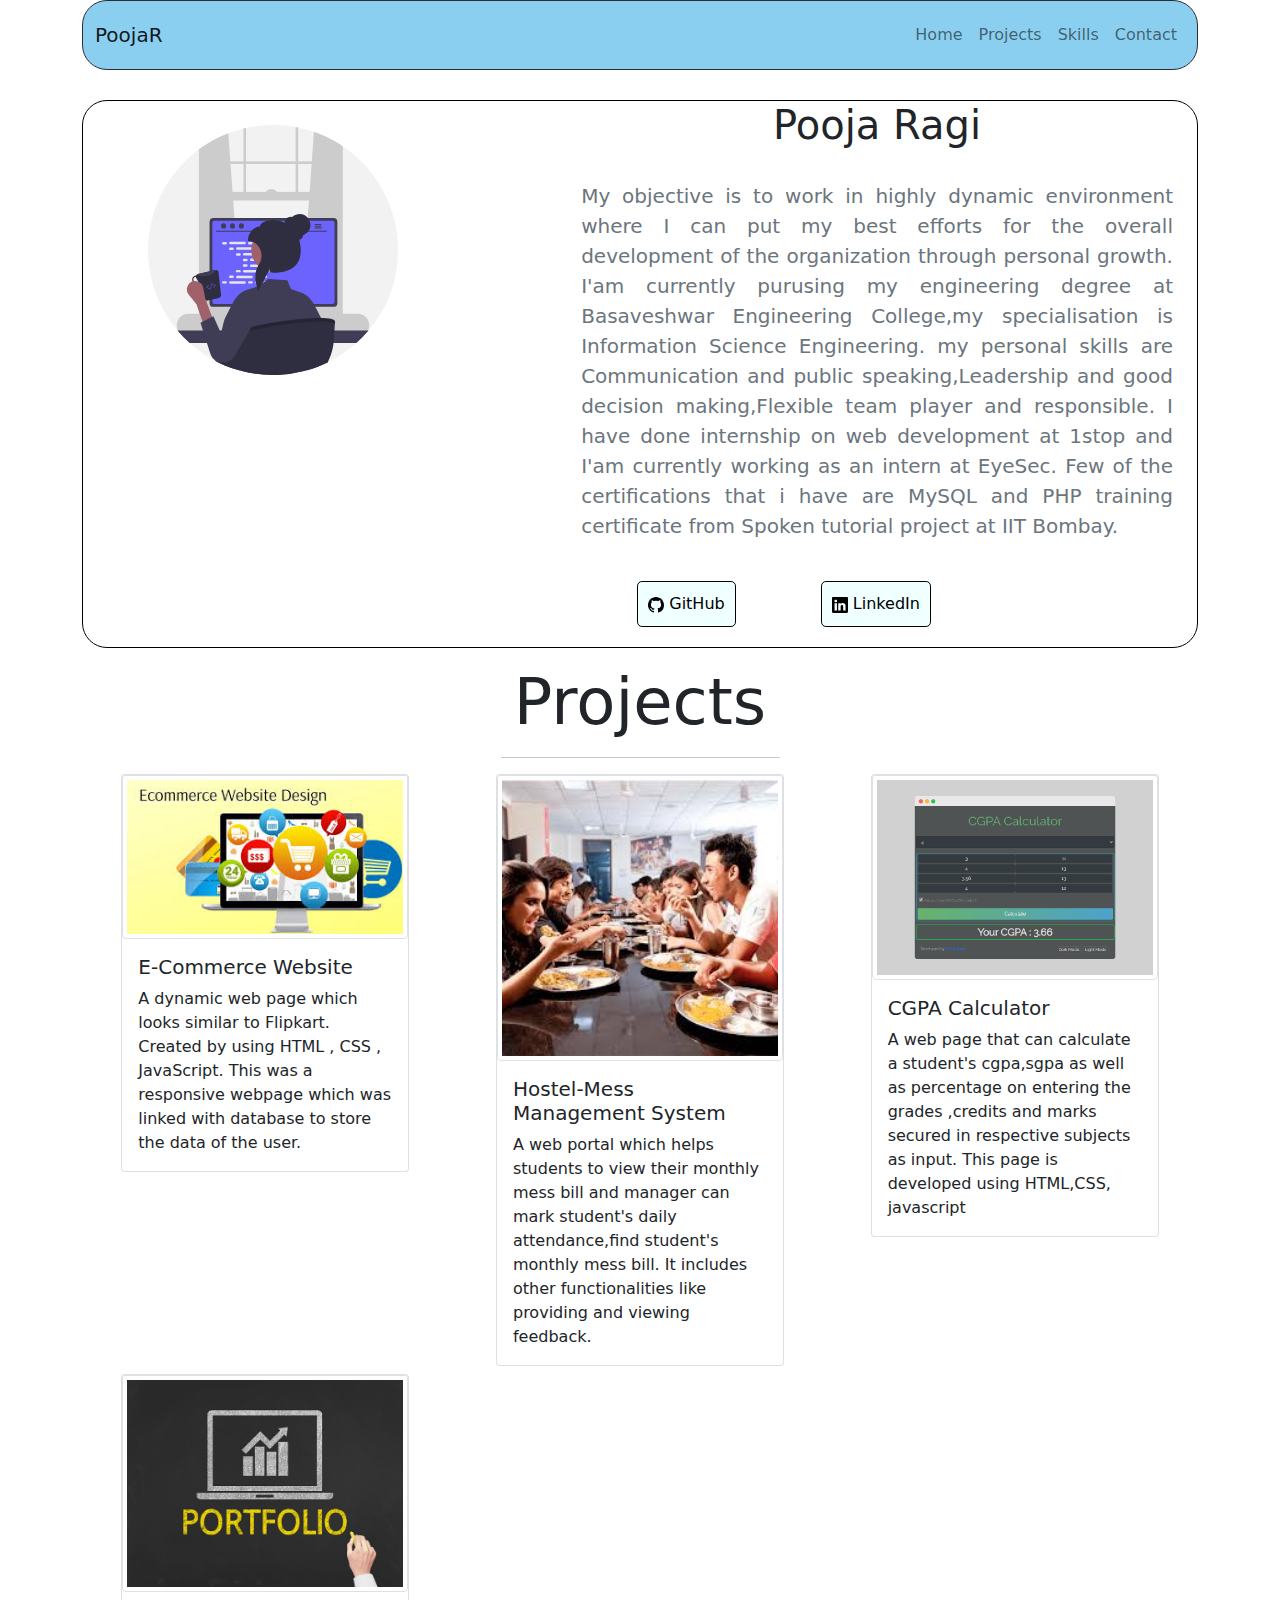
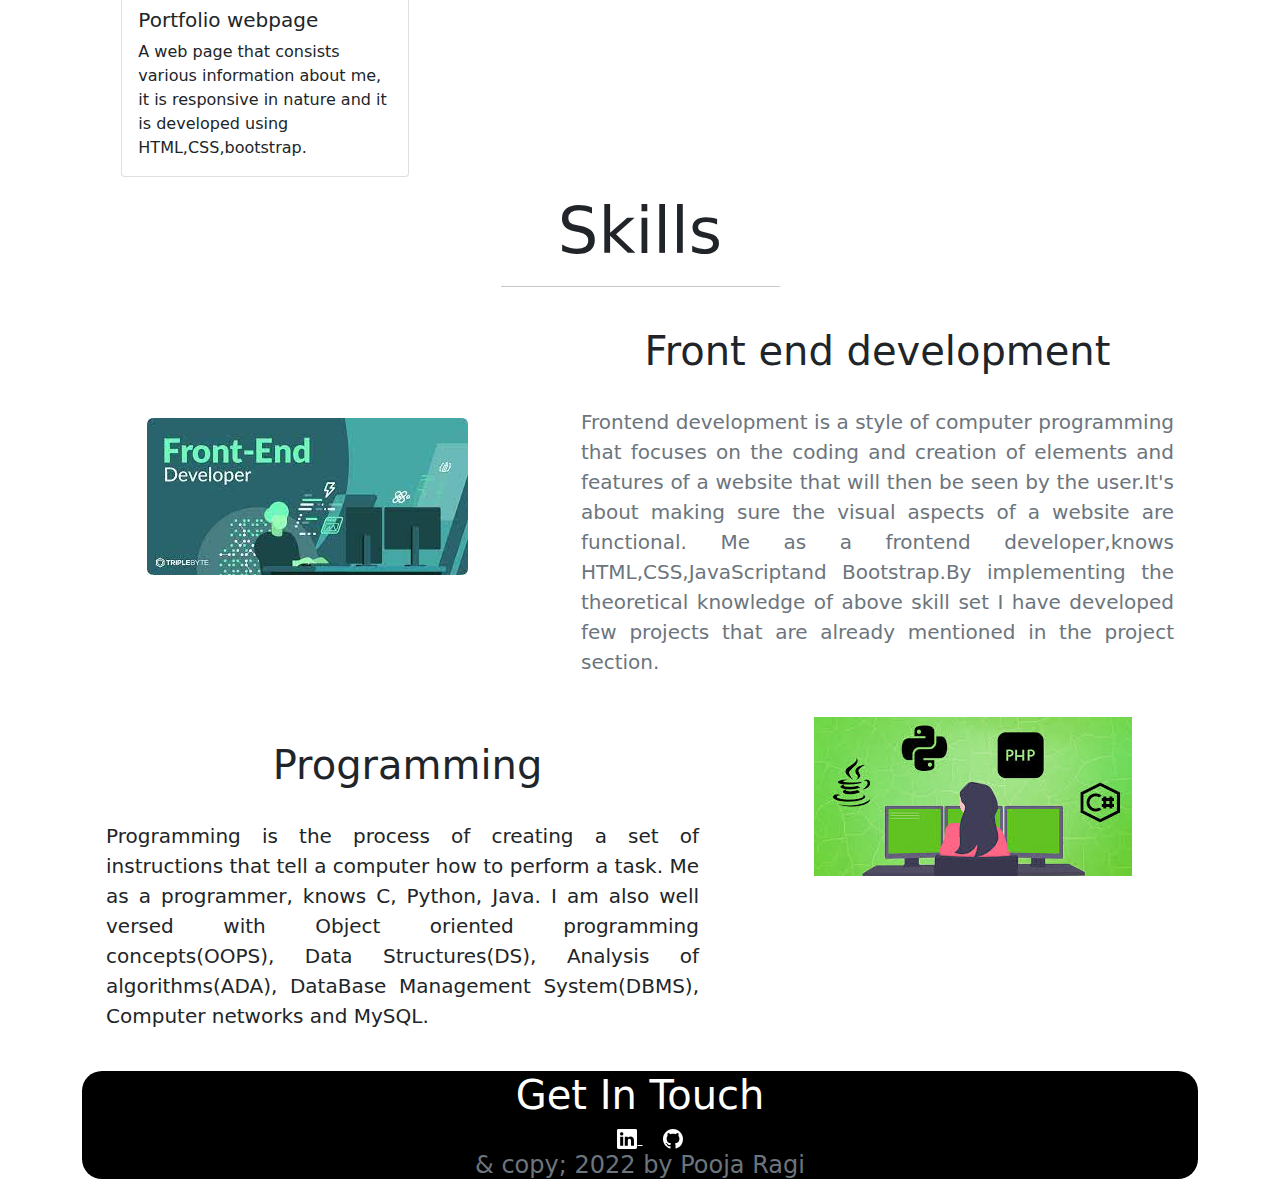
<file: index.html>
<!DOCTYPE html>
<html lang="en">

<head>
  <meta charset="UTF-8">
  <meta http-equiv="X-UA-Compatible" content="IE=edge">
  <meta name="viewport" content="width=device-width, initial-scale=1.0">
  <title>Website</title>
  <link rel="stylesheet" href="bootstrap.min.css">
  <link rel="stylesheet" href="style.css" type="text/css">
</head>

<body>
  <div class="container">
    <nav class="navbar navbar-expand-lg navbar-light navstyling sticky-top" style="background-color: rgb(139, 207, 240);border:1px solid #2D2D34;border-radius:25px; ">
      
      <div class="container">
          <a class="navbar-brand display-6" href="#">PoojaR</a>
      <button class="navbar-toggler" type="button" data-toggle="collapse" data-target="#navbarSupportedContent" aria-controls="navbarSupportedContent" aria-expanded="false" aria-label="Toggle navigation">
        <span class="navbar-toggler-icon"></span>
      </button>
    
      <div class="collapse navbar-collapse" id="navbarSupportedContent">
        <ul class="navbar-nav ms-auto">
          <li class="nav-item active">
            <a class="nav-link" href="#">Home</a>
          </li>
          <li class="nav-item active">
            <a class="nav-link" href="#projectid">Projects</a>
          </li>
          <li class="nav-item active">
            <a class="nav-link" href="#skillid">Skills</a>
          </li>
          <li class="nav-item active">
            <a class="nav-link" href="#contactid">Contact</a>
          </li>
        </ul>
      </div>
      </div>
    </nav>

    <div class="homestyle">
      <div class="row">
        <div class="col-sm-5 col-12">
          <br>
          <img src="pooja.svg" alt="Image!!">
        </div>
        <div class="col-sm-7 col-12">
          <h1 style="text-align: center;">Pooja Ragi</h1>
          <p class="lead text-muted p-4" style="text-align: justify;">My objective is to work in highly dynamic environment where I can put my best efforts for the overall development of the organization through personal growth.
            I'am currently purusing my engineering degree at Basaveshwar Engineering College,my specialisation is Information Science Engineering.
            my personal skills are Communication and public speaking,Leadership and good decision making,Flexible team player and responsible.
            I have done internship on web development at 1stop and I'am currently working as an intern at EyeSec. Few of the certifications that i have are
            MySQL and PHP training certificate from Spoken tutorial project at IIT Bombay.</p>
          <button type="button" style="border: 1px double black; background-color: azure;"><svg
              xmlns="http://www.w3.org/2000/svg" width="16" height="16" fill="currentColor" class="bi bi-github"
              viewBox="0 0 16 16">
              <path
                d="M8 0C3.58 0 0 3.58 0 8c0 3.54 2.29 6.53 5.47 7.59.4.07.55-.17.55-.38 0-.19-.01-.82-.01-1.49-2.01.37-2.53-.49-2.69-.94-.09-.23-.48-.94-.82-1.13-.28-.15-.68-.52-.01-.53.63-.01 1.08.58 1.23.82.72 1.21 1.87.87 2.33.66.07-.52.28-.87.51-1.07-1.78-.2-3.64-.89-3.64-3.95 0-.87.31-1.59.82-2.15-.08-.2-.36-1.02.08-2.12 0 0 .67-.21 2.2.82.64-.18 1.32-.27 2-.27.68 0 1.36.09 2 .27 1.53-1.04 2.2-.82 2.2-.82.44 1.1.16 1.92.08 2.12.51.56.82 1.27.82 2.15 0 3.07-1.87 3.75-3.65 3.95.29.25.54.73.54 1.48 0 1.07-.01 1.93-.01 2.2 0 .21.15.46.55.38A8.012 8.012 0 0 0 16 8c0-4.42-3.58-8-8-8z" />
            </svg> GitHub</button>
          <button type="button" style="border: 1px double black; background-color: azure;"><svg
              xmlns="http://www.w3.org/2000/svg" width="16" height="16" fill="currentColor" class="bi bi-linkedin"
              viewBox="0 0 16 16">
              <path
                d="M0 1.146C0 .513.526 0 1.175 0h13.65C15.474 0 16 .513 16 1.146v13.708c0 .633-.526 1.146-1.175 1.146H1.175C.526 16 0 15.487 0 14.854V1.146zm4.943 12.248V6.169H2.542v7.225h2.401zm-1.2-8.212c.837 0 1.358-.554 1.358-1.248-.015-.709-.52-1.248-1.342-1.248-.822 0-1.359.54-1.359 1.248 0 .694.521 1.248 1.327 1.248h.016zm4.908 8.212V9.359c0-.216.016-.432.08-.586.173-.431.568-.878 1.232-.878.869 0 1.216.662 1.216 1.634v3.865h2.401V9.25c0-2.22-1.184-3.252-2.764-3.252-1.274 0-1.845.7-2.165 1.193v.025h-.016a5.54 5.54 0 0 1 .016-.025V6.169h-2.4c.03.678 0 7.225 0 7.225h2.4z" />
            </svg> LinkedIn</button>
        </div>
      </div>
    </div>

    <div class="projectstyling" id="projectid">
      <h1 class="display-3 text-center mt-3">Projects</h1>
      <hr class="w-25 mx-auto">
      <div class="row g-sm-2">

        <div class="col-sm-4">
          <div class="card mx-auto" style="width: 18rem;">
            <img src="ecommerce.jpg" class="card-img-top img-fluid img-thumbnail" alt="...">
            <div class="card-body">
              <h5 class="card-title">E-Commerce Website</h5>
              <p class="card-text">A dynamic web page which looks similar to Flipkart. Created by using HTML , CSS , JavaScript. This was a responsive webpage which was linked with database to store the data of the user.</p>  
            </div>
          </div>
        </div>

        <div class="col-sm-4">
          <div class="card mx-auto" style="width: 18rem;">
            <img src="hostel.jpg" class="card-img-top img-fluid img-thumbnail" alt="...">
            <div class="card-body">
              <h5 class="card-title">Hostel-Mess Management System</h5>
              <p class="card-text">A web portal which helps students to view their monthly mess bill and manager can mark student's daily attendance,find student's monthly mess bill. It includes other functionalities like providing and viewing feedback.</p>
            </div>
          </div>
        </div>


        <div class="col-sm-4">
          <div class="card mx-auto" style="width: 18rem;">
            <img src="calci.png" class="card-img-top img-fluid img-thumbnail" alt="...">
            <div class="card-body">
              <h5 class="card-title">CGPA Calculator</h5>
              <p class="card-text">A web page that can calculate a student's cgpa,sgpa as well as percentage on entering the grades ,credits and marks secured in respective subjects as input. This page is developed using HTML,CSS, javascript</p>
              
            </div>
          </div>

        </div>
        <div class="col-sm-4">
          <div class="card mx-auto" style="width: 18rem;">
              <img src="4.jpeg" class="card-img-top img-fluid img-thumbnail" alt="...">
              <div class="card-body">
                <h5 class="card-title">Portfolio webpage</h5>
                <p class="card-text">A web page that consists various information about me, it is responsive in nature and it is developed using HTML,CSS,bootstrap.</p>
              </div>
            </div>
        </div>

        

       


      </div>

    </div>

    <div class="skillstyling" id="skillid">
      <h1 class="display-3 text-center mt-3">Skills</h1>
      <hr class="w-25 mx-auto">
      <div class="row">
        <div class="col-sm-5" style="text-align: center;">
          <img src="frontend.jpg" alt="Image!!" style="padding-top: 115px;">
        </div>
        <div class="col-sm-7" style="text-align: center;">
          <br>
          <h1>Front end development</h1>
          <p class="lead text-muted p-4" style="text-align: justify;">Frontend development is a style of computer programming that focuses on the coding and creation of elements and features of a website that will then be seen by the user.It's about making sure the visual aspects of a website are functional. Me as a frontend developer,knows HTML,CSS,JavaScriptand Bootstrap.By implementing the theoretical knowledge of above skill set I have developed few projects that are already mentioned in the project section.</p>
        </div>
      </div>

      <div class="row">
        <div class="col-sm-7" style="text-align: center;">
          <br>
          <h1 style="padding-left:10px;text-align: center;">Programming</h1>
                <p class="lead p-4" style="text-align:justify;">Programming is the process of creating a set of instructions that tell a computer how to perform a task. Me as a programmer, knows C, Python, Java. I am also well versed with Object oriented programming concepts(OOPS), Data Structures(DS), Analysis of algorithms(ADA), DataBase Management System(DBMS), Computer networks and MySQL.
              </p>
        </div>
        <div class="col-sm-5" style="text-align: center;">
          <img src="programming.jpg" alt="Image!!">
        </div>
      </div>

    

    </div>
    <div class="footerstyling" id="contactid">
      <h1>Get In Touch</h1>
      <center>
      <div class="socialmedia">
        <a href="https://www.linkedin.com" style="text-align: center;"><svg xmlns="http://www.w3.org/2000/svg" width="20" height="20" fill="currentColor" class="bi bi-linkedin"viewBox="0 0 16 16">
              <path d="M0 1.146C0 .513.526 0 1.175 0h13.65C15.474 0 16 .513 16 1.146v13.708c0 .633-.526 1.146-1.175 1.146H1.175C.526 16 0 15.487 0 14.854V1.146zm4.943 12.248V6.169H2.542v7.225h2.401zm-1.2-8.212c.837 0 1.358-.554 1.358-1.248-.015-.709-.52-1.248-1.342-1.248-.822 0-1.359.54-1.359 1.248 0 .694.521 1.248 1.327 1.248h.016zm4.908 8.212V9.359c0-.216.016-.432.08-.586.173-.431.568-.878 1.232-.878.869 0 1.216.662 1.216 1.634v3.865h2.401V9.25c0-2.22-1.184-3.252-2.764-3.252-1.274 0-1.845.7-2.165 1.193v.025h-.016a5.54 5.54 0 0 1 .016-.025V6.169h-2.4c.03.678 0 7.225 0 7.225h2.4z" />
            </svg>
        </a>
        <a href="https://www.github.com/" style="text-align: center;"><svg xmlns="http://www.w3.org/2000/svg" width="20" height="20" fill="currentColor" class="bi bi-github" viewBox="0 0 16 16">
          <path d="M8 0C3.58 0 0 3.58 0 8c0 3.54 2.29 6.53 5.47 7.59.4.07.55-.17.55-.38 0-.19-.01-.82-.01-1.49-2.01.37-2.53-.49-2.69-.94-.09-.23-.48-.94-.82-1.13-.28-.15-.68-.52-.01-.53.63-.01 1.08.58 1.23.82.72 1.21 1.87.87 2.33.66.07-.52.28-.87.51-1.07-1.78-.2-3.64-.89-3.64-3.95 0-.87.31-1.59.82-2.15-.08-.2-.36-1.02.08-2.12 0 0 .67-.21 2.2.82.64-.18 1.32-.27 2-.27.68 0 1.36.09 2 .27 1.53-1.04 2.2-.82 2.2-.82.44 1.1.16 1.92.08 2.12.51.56.82 1.27.82 2.15 0 3.07-1.87 3.75-3.65 3.95.29.25.54.73.54 1.48 0 1.07-.01 1.93-.01 2.2 0 .21.15.46.55.38A8.012 8.012 0 0 0 16 8c0-4.42-3.58-8-8-8z"/>
        </svg>
      </a>
      </div>
      <h4 class="text-muted"> & copy; 2022 by Pooja Ragi</h4>
    </center>
  
    
    </div>
  </div>
  <script src="https://cdn.jsdelivr.net/npm/jquery@3.5.1/dist/jquery.slim.min.js"></script>
<script src="https://cdn.jsdelivr.net/npm/popper.js@1.16.1/dist/umd/popper.min.js"></script>
<script src="https://cdn.jsdelivr.net/npm/bootstrap@4.6.1/dist/js/bootstrap.min.js"></script>
  </body>



</html>
</file>
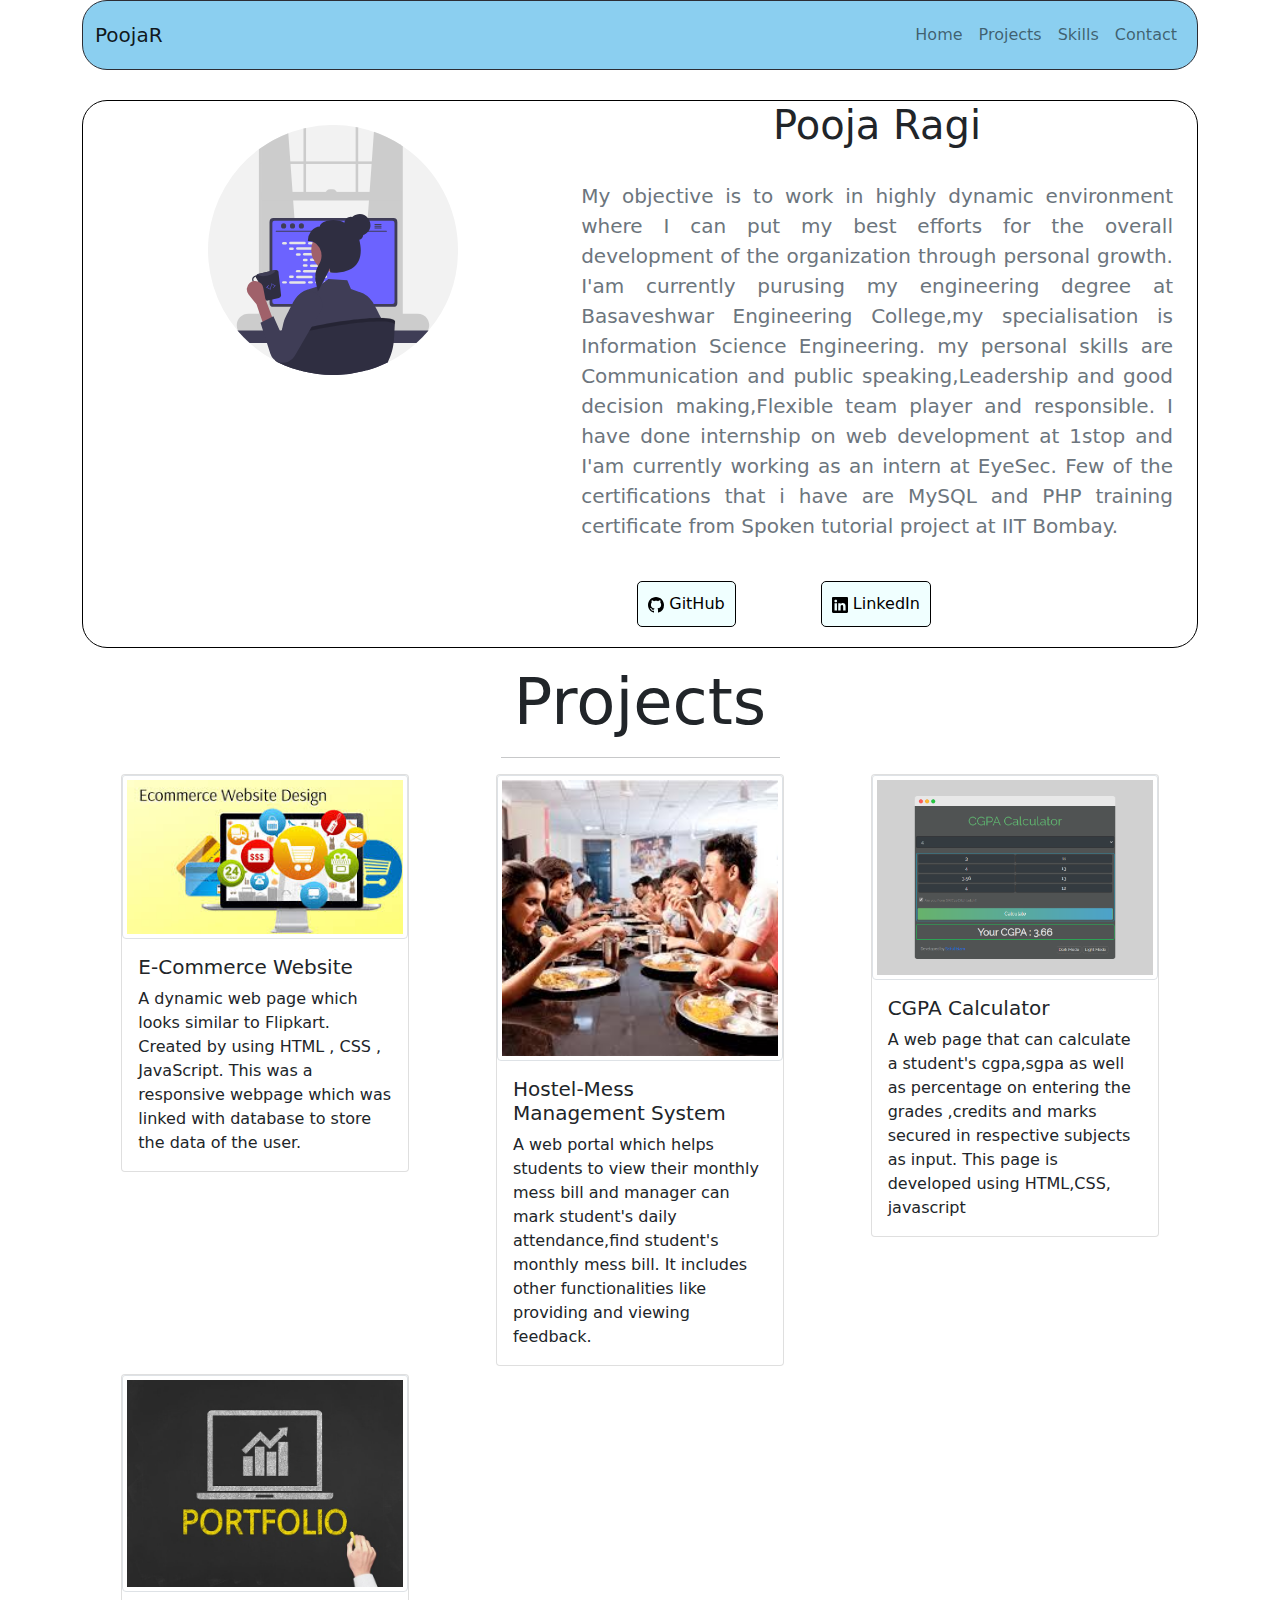
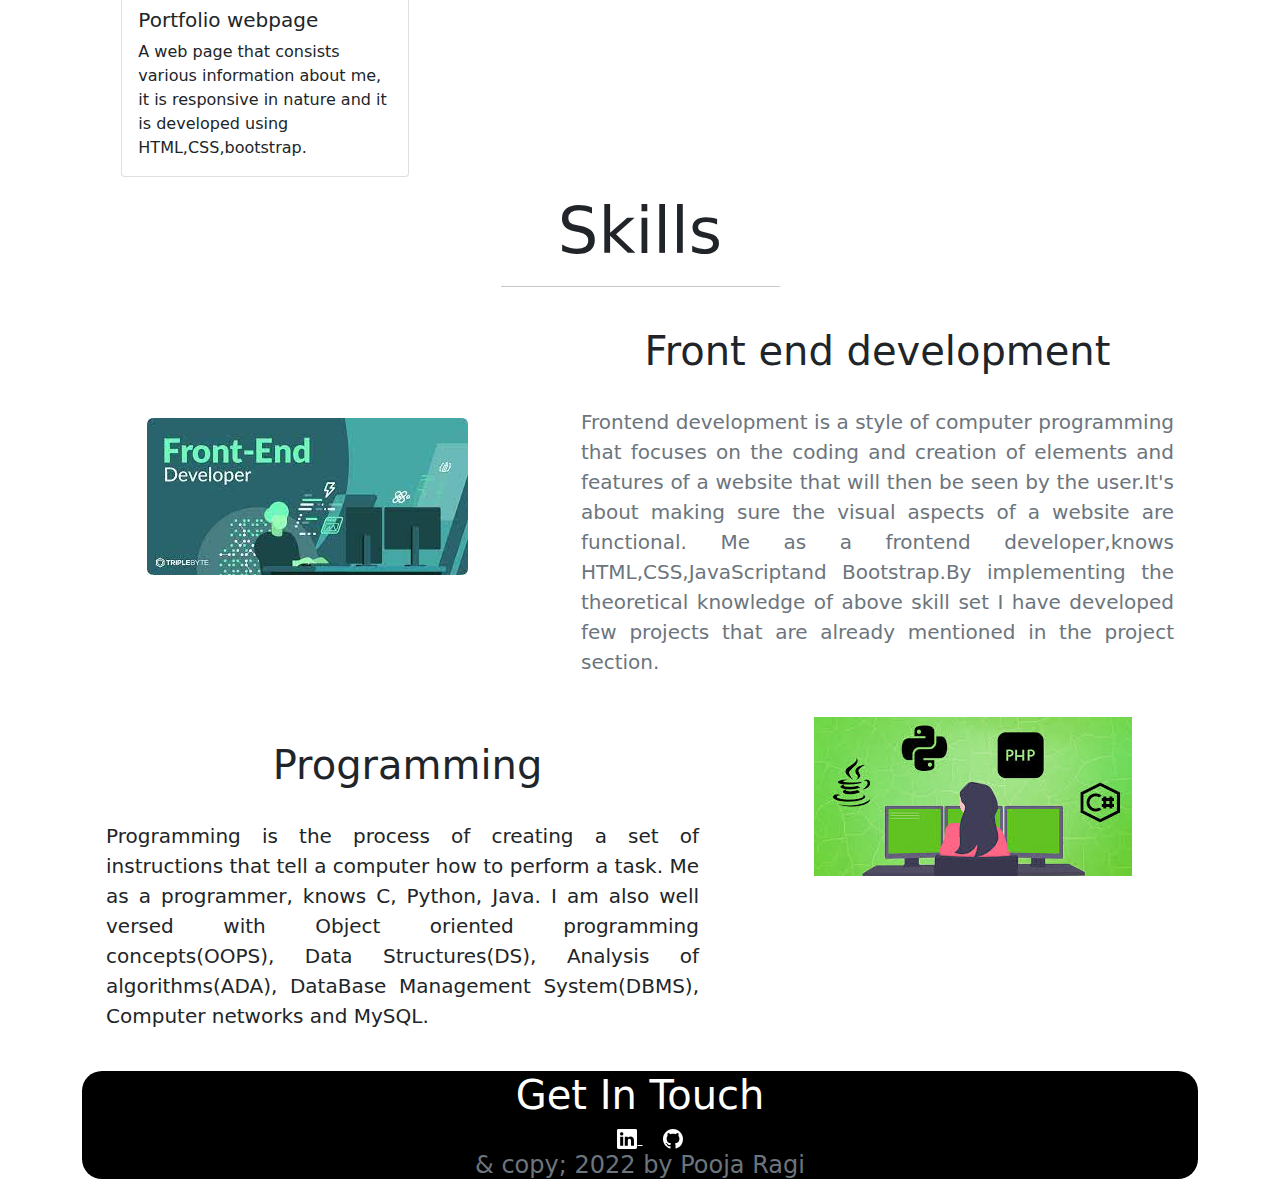
<file: portfolio.html>
<!DOCTYPE html>
<html lang="en">

<head>
  <meta charset="UTF-8">
  <meta http-equiv="X-UA-Compatible" content="IE=edge">
  <meta name="viewport" content="width=device-width, initial-scale=1.0">
  <title>Website</title>
  <link rel="stylesheet" href="bootstrap.min.css">
  <link rel="stylesheet" href="style.css" type="text/css">
</head>

<body>
  <div class="container">
    <nav class="navbar navbar-expand-lg navbar-light navstyling sticky-top" style="background-color: rgb(139, 207, 240);border:1px solid #2D2D34;border-radius:25px; ">
      
      <div class="container">
          <a class="navbar-brand display-6" href="#">PoojaR</a>
      <button class="navbar-toggler" type="button" data-toggle="collapse" data-target="#navbarSupportedContent" aria-controls="navbarSupportedContent" aria-expanded="false" aria-label="Toggle navigation">
        <span class="navbar-toggler-icon"></span>
      </button>
    
      <div class="collapse navbar-collapse" id="navbarSupportedContent">
        <ul class="navbar-nav ms-auto">
          <li class="nav-item active">
            <a class="nav-link" href="#">Home</a>
          </li>
          <li class="nav-item active">
            <a class="nav-link" href="#projectid">Projects</a>
          </li>
          <li class="nav-item active">
            <a class="nav-link" href="#skillid">Skills</a>
          </li>
          <li class="nav-item active">
            <a class="nav-link" href="#contactid">Contact</a>
          </li>
        </ul>
      </div>
      </div>
    </nav>

    <div class="homestyle">
      <div class="row">
        <div class="col-sm-5 col-12">
          <br>
          <img src="pooja.svg" alt="Image!!" style="margin-left: 60px;">
        </div>
        <div class="col-sm-7 col-12">
          <h1 style="text-align: center;">Pooja Ragi</h1>
          <p class="lead text-muted p-4" style="text-align: justify;">My objective is to work in highly dynamic environment where I can put my best efforts for the overall development of the organization through personal growth.
            I'am currently purusing my engineering degree at Basaveshwar Engineering College,my specialisation is Information Science Engineering.
            my personal skills are Communication and public speaking,Leadership and good decision making,Flexible team player and responsible.
            I have done internship on web development at 1stop and I'am currently working as an intern at EyeSec. Few of the certifications that i have are
            MySQL and PHP training certificate from Spoken tutorial project at IIT Bombay.</p>
          <button type="button" style="border: 1px double black; background-color: azure;"><svg
              xmlns="http://www.w3.org/2000/svg" width="16" height="16" fill="currentColor" class="bi bi-github"
              viewBox="0 0 16 16">
              <path
                d="M8 0C3.58 0 0 3.58 0 8c0 3.54 2.29 6.53 5.47 7.59.4.07.55-.17.55-.38 0-.19-.01-.82-.01-1.49-2.01.37-2.53-.49-2.69-.94-.09-.23-.48-.94-.82-1.13-.28-.15-.68-.52-.01-.53.63-.01 1.08.58 1.23.82.72 1.21 1.87.87 2.33.66.07-.52.28-.87.51-1.07-1.78-.2-3.64-.89-3.64-3.95 0-.87.31-1.59.82-2.15-.08-.2-.36-1.02.08-2.12 0 0 .67-.21 2.2.82.64-.18 1.32-.27 2-.27.68 0 1.36.09 2 .27 1.53-1.04 2.2-.82 2.2-.82.44 1.1.16 1.92.08 2.12.51.56.82 1.27.82 2.15 0 3.07-1.87 3.75-3.65 3.95.29.25.54.73.54 1.48 0 1.07-.01 1.93-.01 2.2 0 .21.15.46.55.38A8.012 8.012 0 0 0 16 8c0-4.42-3.58-8-8-8z" />
            </svg> GitHub</button>
          <button type="button" style="border: 1px double black; background-color: azure;"><svg
              xmlns="http://www.w3.org/2000/svg" width="16" height="16" fill="currentColor" class="bi bi-linkedin"
              viewBox="0 0 16 16">
              <path
                d="M0 1.146C0 .513.526 0 1.175 0h13.65C15.474 0 16 .513 16 1.146v13.708c0 .633-.526 1.146-1.175 1.146H1.175C.526 16 0 15.487 0 14.854V1.146zm4.943 12.248V6.169H2.542v7.225h2.401zm-1.2-8.212c.837 0 1.358-.554 1.358-1.248-.015-.709-.52-1.248-1.342-1.248-.822 0-1.359.54-1.359 1.248 0 .694.521 1.248 1.327 1.248h.016zm4.908 8.212V9.359c0-.216.016-.432.08-.586.173-.431.568-.878 1.232-.878.869 0 1.216.662 1.216 1.634v3.865h2.401V9.25c0-2.22-1.184-3.252-2.764-3.252-1.274 0-1.845.7-2.165 1.193v.025h-.016a5.54 5.54 0 0 1 .016-.025V6.169h-2.4c.03.678 0 7.225 0 7.225h2.4z" />
            </svg> LinkedIn</button>
        </div>
      </div>
    </div>

    <div class="projectstyling" id="projectid">
      <h1 class="display-3 text-center mt-3">Projects</h1>
      <hr class="w-25 mx-auto">
      <div class="row g-sm-2">

        <div class="col-sm-4">
          <div class="card mx-auto" style="width: 18rem;">
            <img src="ecommerce.jpg" class="card-img-top img-fluid img-thumbnail" alt="...">
            <div class="card-body">
              <h5 class="card-title">E-Commerce Website</h5>
              <p class="card-text">A dynamic web page which looks similar to Flipkart. Created by using HTML , CSS , JavaScript. This was a responsive webpage which was linked with database to store the data of the user.</p>  
            </div>
          </div>
        </div>

        <div class="col-sm-4">
          <div class="card mx-auto" style="width: 18rem;">
            <img src="hostel.jpg" class="card-img-top img-fluid img-thumbnail" alt="...">
            <div class="card-body">
              <h5 class="card-title">Hostel-Mess Management System</h5>
              <p class="card-text">A web portal which helps students to view their monthly mess bill and manager can mark student's daily attendance,find student's monthly mess bill. It includes other functionalities like providing and viewing feedback.</p>
            </div>
          </div>
        </div>


        <div class="col-sm-4">
          <div class="card mx-auto" style="width: 18rem;">
            <img src="calci.png" class="card-img-top img-fluid img-thumbnail" alt="...">
            <div class="card-body">
              <h5 class="card-title">CGPA Calculator</h5>
              <p class="card-text">A web page that can calculate a student's cgpa,sgpa as well as percentage on entering the grades ,credits and marks secured in respective subjects as input. This page is developed using HTML,CSS, javascript</p>
              
            </div>
          </div>

        </div>
        <div class="col-sm-4">
          <div class="card mx-auto" style="width: 18rem;">
              <img src="4.jpeg" class="card-img-top img-fluid img-thumbnail" alt="...">
              <div class="card-body">
                <h5 class="card-title">Portfolio webpage</h5>
                <p class="card-text">A web page that consists various information about me, it is responsive in nature and it is developed using HTML,CSS,bootstrap.</p>
              </div>
            </div>
        </div>

        

       


      </div>

    </div>

    <div class="skillstyling" id="skillid">
      <h1 class="display-3 text-center mt-3">Skills</h1>
      <hr class="w-25 mx-auto">
      <div class="row">
        <div class="col-sm-5" style="text-align: center;">
          <img src="frontend.jpg" alt="Image!!" style="padding-top: 115px;">
        </div>
        <div class="col-sm-7" style="text-align: center;">
          <br>
          <h1>Front end development</h1>
          <p class="lead text-muted p-4" style="text-align: justify;">Frontend development is a style of computer programming that focuses on the coding and creation of elements and features of a website that will then be seen by the user.It's about making sure the visual aspects of a website are functional. Me as a frontend developer,knows HTML,CSS,JavaScriptand Bootstrap.By implementing the theoretical knowledge of above skill set I have developed few projects that are already mentioned in the project section.</p>
        </div>
      </div>

      <div class="row">
        <div class="col-sm-7" style="text-align: center;">
          <br>
          <h1 style="padding-left:10px;text-align: center;">Programming</h1>
                <p class="lead p-4" style="text-align:justify;">Programming is the process of creating a set of instructions that tell a computer how to perform a task. Me as a programmer, knows C, Python, Java. I am also well versed with Object oriented programming concepts(OOPS), Data Structures(DS), Analysis of algorithms(ADA), DataBase Management System(DBMS), Computer networks and MySQL.
              </p>
        </div>
        <div class="col-sm-5" style="text-align: center;">
          <img src="programming.jpg" alt="Image!!">
        </div>
      </div>

    

    </div>
    <div class="footerstyling" id="contactid">
      <h1>Get In Touch</h1>
      <center>
      <div class="socialmedia">
        <a href="https://www.linkedin.com" style="text-align: center;"><svg xmlns="http://www.w3.org/2000/svg" width="20" height="20" fill="currentColor" class="bi bi-linkedin"viewBox="0 0 16 16">
              <path d="M0 1.146C0 .513.526 0 1.175 0h13.65C15.474 0 16 .513 16 1.146v13.708c0 .633-.526 1.146-1.175 1.146H1.175C.526 16 0 15.487 0 14.854V1.146zm4.943 12.248V6.169H2.542v7.225h2.401zm-1.2-8.212c.837 0 1.358-.554 1.358-1.248-.015-.709-.52-1.248-1.342-1.248-.822 0-1.359.54-1.359 1.248 0 .694.521 1.248 1.327 1.248h.016zm4.908 8.212V9.359c0-.216.016-.432.08-.586.173-.431.568-.878 1.232-.878.869 0 1.216.662 1.216 1.634v3.865h2.401V9.25c0-2.22-1.184-3.252-2.764-3.252-1.274 0-1.845.7-2.165 1.193v.025h-.016a5.54 5.54 0 0 1 .016-.025V6.169h-2.4c.03.678 0 7.225 0 7.225h2.4z" />
            </svg>
        </a>
        <a href="https://www.github.com/" style="text-align: center;"><svg xmlns="http://www.w3.org/2000/svg" width="20" height="20" fill="currentColor" class="bi bi-github" viewBox="0 0 16 16">
          <path d="M8 0C3.58 0 0 3.58 0 8c0 3.54 2.29 6.53 5.47 7.59.4.07.55-.17.55-.38 0-.19-.01-.82-.01-1.49-2.01.37-2.53-.49-2.69-.94-.09-.23-.48-.94-.82-1.13-.28-.15-.68-.52-.01-.53.63-.01 1.08.58 1.23.82.72 1.21 1.87.87 2.33.66.07-.52.28-.87.51-1.07-1.78-.2-3.64-.89-3.64-3.95 0-.87.31-1.59.82-2.15-.08-.2-.36-1.02.08-2.12 0 0 .67-.21 2.2.82.64-.18 1.32-.27 2-.27.68 0 1.36.09 2 .27 1.53-1.04 2.2-.82 2.2-.82.44 1.1.16 1.92.08 2.12.51.56.82 1.27.82 2.15 0 3.07-1.87 3.75-3.65 3.95.29.25.54.73.54 1.48 0 1.07-.01 1.93-.01 2.2 0 .21.15.46.55.38A8.012 8.012 0 0 0 16 8c0-4.42-3.58-8-8-8z"/>
        </svg>
      </a>
      </div>
      <h4 class="text-muted"> & copy; 2022 by Pooja Ragi</h4>
    </center>
  
    
    </div>
  </div>
  <script src="https://cdn.jsdelivr.net/npm/jquery@3.5.1/dist/jquery.slim.min.js"></script>
<script src="https://cdn.jsdelivr.net/npm/popper.js@1.16.1/dist/umd/popper.min.js"></script>
<script src="https://cdn.jsdelivr.net/npm/bootstrap@4.6.1/dist/js/bootstrap.min.js"></script>
  </body>



</html>
</file>
<file: style.css>
*{
    padding: 0px;
    margin: 0px;
    box-sizing: border-box;
}
.navstyling{
    background-color: #d2e9f7;
    height: 70px;
    border: 1px double black;
    border-radius: 25px;
}
.homestyle{
    border: 1px double black;
    border-radius: 25px;
    margin-top: 30px;
    min-height: 280px;
    padding-bottom: 20px;
}
.footerstyling{
    width: 100%;
    min-height: 90px;
    background-color: black;
    border-radius: 20px;
}
.footerstyling > h1{
    color: white;
    text-align: center;
}
.footerstyling > h1 > a > svg{
    color: white;
    text-align: center;
}
.socialmedia > a{
color: white;
margin-left: 20px;
}
button{
    margin-left: 80px;
    padding: 10px;
    background-color: #E7ECEF;
    border: 2px solid black;
    border-radius: 5px;
}
</file>
